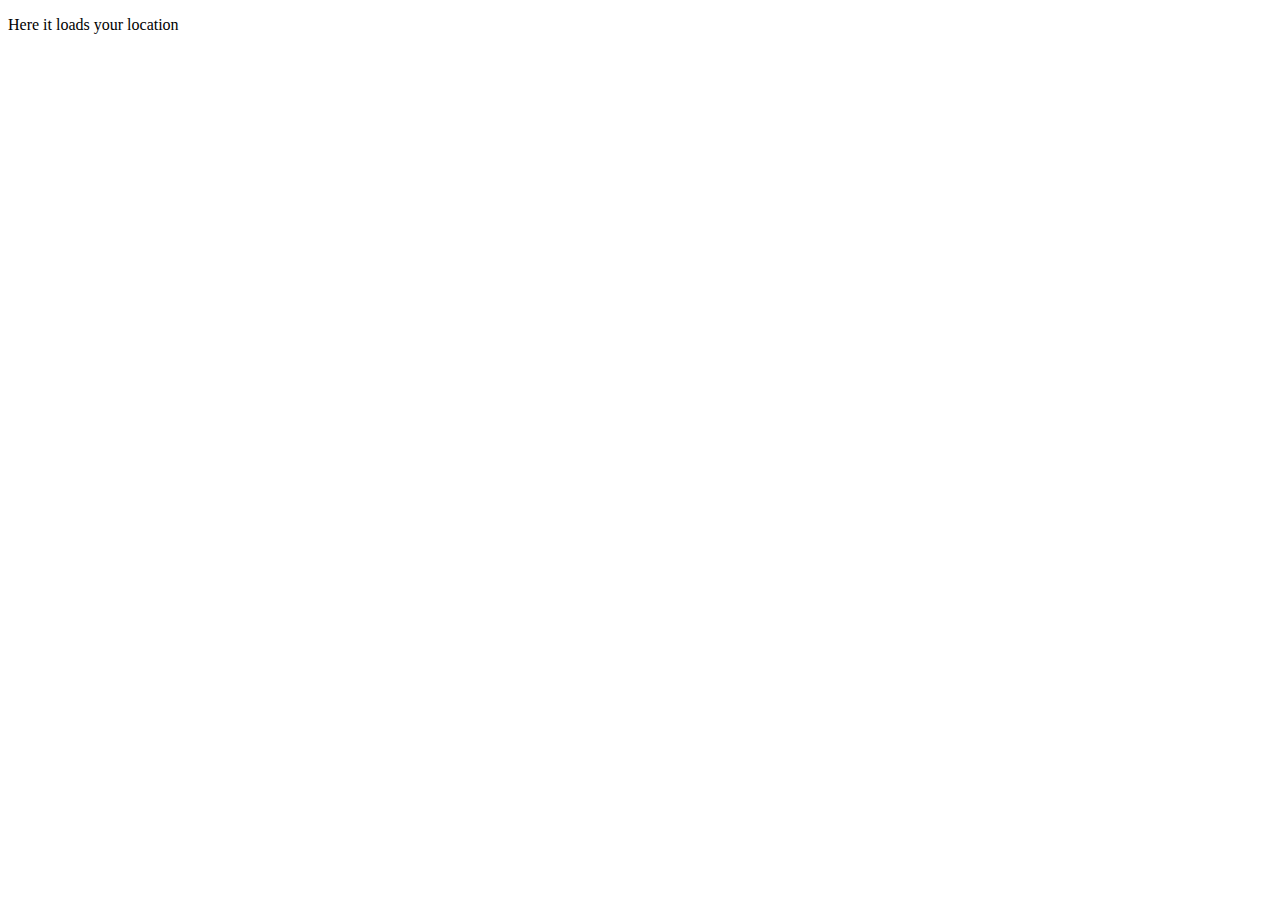
<file: CheckLocation.html>
<!DOCTYPE html>
<html lang="en">
<head>
   <meta charset="UTF-8">
   <meta http-equiv="X-UA-Compatible" content="IE=edge">
   <meta name="viewport" content="width=device-width, initial-scale=1.0">
   <style>
		#map { width:400px; height:250px;float:left; }
	</style>
   <title>Check Your Location</title>
   <script src="http://maps.google.com/maps/api/js"></script>
</head>
<body>
   <p>Here it loads your location</p>
   <div id="map"></div>
   <script>
		if (navigator.geolocation) {
			var timeoutVal = 10 * 1000 * 1000;
			navigator.geolocation.getCurrentPosition(
				displayPosition, 
				displayError,
				{ enableHighAccuracy: true, timeout: timeoutVal, maximumAge: 0 }
			);
		}
		else {
			alert("Geolocation is not supported by this browser");
		}
		function displayPosition(position) {
			var pos = new google.maps.LatLng(position.coords.latitude, position.coords.longitude);
			var options = {
				zoom: 10,	
				center: pos,
				mapTypeId: google.maps.MapTypeId.ROADMAP
			};
			var map = new google.maps.Map(document.getElementById("map"), options);
			var marker = new google.maps.Marker({
				position: pos,
				map: map,
				title: "User location"
			});
			var contentString = "<b>Timestamp:</b> " + parseTimestamp(position.timestamp) + "<br/><b>User location:</b> lat " + position.coords.latitude + ", long " + position.coords.longitude + ", accuracy " + position.coords.accuracy;
			var infowindow = new google.maps.InfoWindow({
				content: contentString
			});
			google.maps.event.addListener(marker, 'click', function() {
				infowindow.open(map,marker);
			});
		}
		function displayError(error) {
			var errors = { 
				1: 'Permission denied',
				2: 'Position unavailable',
				3: 'Request timeout'
			};
			alert("Error: " + errors[error.code]);
		}
		function parseTimestamp(timestamp) {
			var d = new Date(timestamp);
			var day = d.getDate();
			var month = d.getMonth() + 1;
			var year = d.getFullYear();
			var hour = d.getHours();
			var mins = d.getMinutes();
			var secs = d.getSeconds();
			var msec = d.getMilliseconds();
			return day + "." + month + "." + year + " " + hour + ":" + mins + ":" + secs + "," + msec;
		}
	</script>
</body>
</html>
</file>
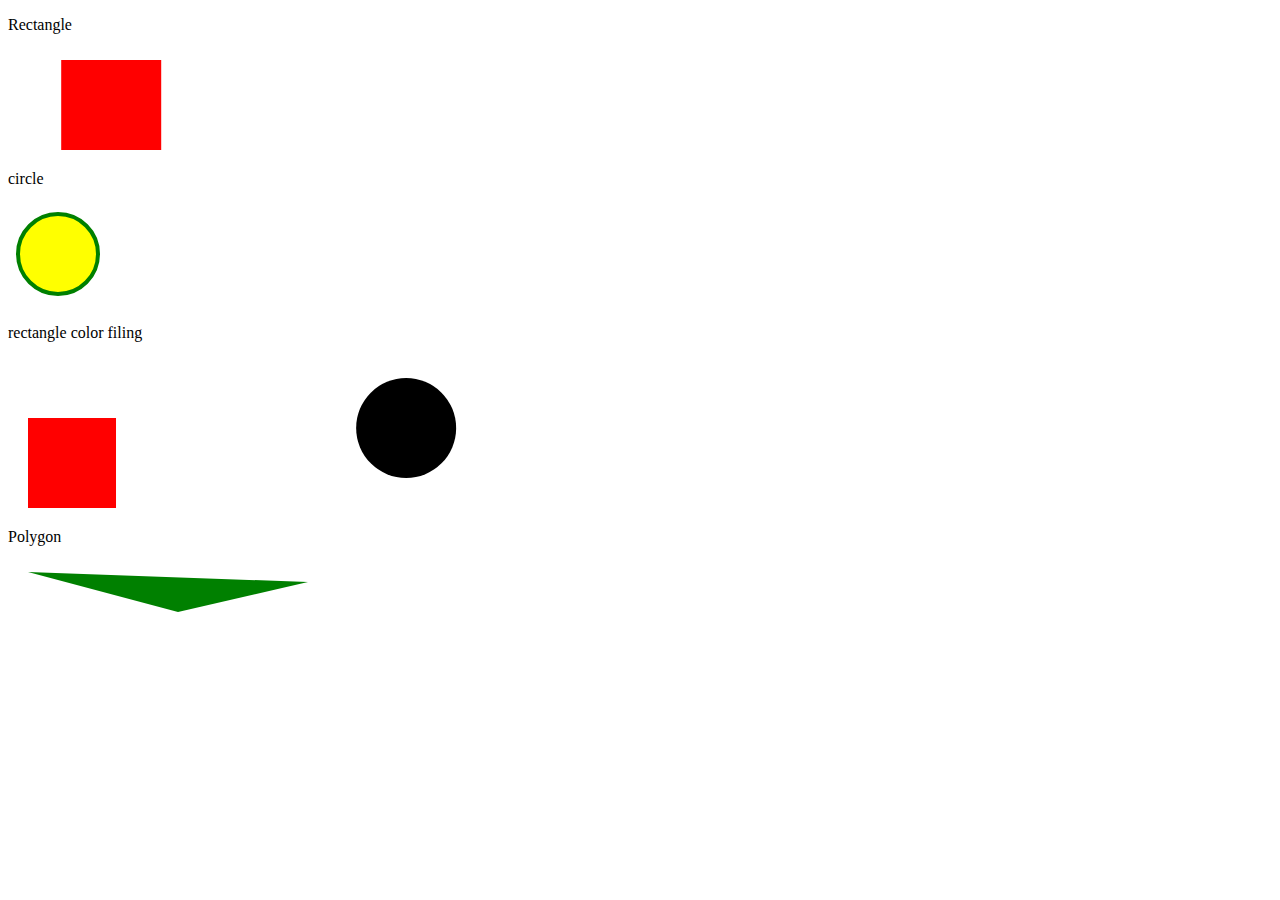
<file: svg.html>
<!DOCTYPE html>
<html lang="en">
<head>
   <meta charset="UTF-8">
   <meta http-equiv="X-UA-Compatible" content="IE=edge">
   <meta name="viewport" content="width=device-width, initial-scale=1.0">
   <title>HTML SVG</title>
</head>
<body>
   <p>Rectangle</p>
   <svg width="500" height="100">
      <rect id="redRect" x="20" y="10" width="100" height="100" fill="red" transfrom="rotate(45deg)"/>
      <animate 
	attributeName="x"  
	xlink:href="#redRect" 
	begin="0s" 
	dur="5s" 
	from="30"  
	to="200"  
	fill="freeze" 
	repeatCount="indefinite" 
  />
   </svg>
   <p>circle</p>
   <svg width="100" height="100">
     <circle cx="50" cy="50" r="40"
      stroke="green" stroke-width="4" fill="yellow" />
    Sorry, your browser does not support inline SVG.
    <animate attributeName="tranfrom"
    xlink:href="#redRect" 
	begin="0s" 
	dur="5s" 
	from="30"  
	to="200"  
	fill="freeze" 
	repeatCount="indefinite" 
  />
    </svg>
    <p>rectangle color filing</p>
    <svg height="100" xmlns="http://www.w3.org/2000/svg">
      <rect id="redRect2" x="20" y="10" width="200" height="100" fill="red" />
     <animate 
      attributeName="width"  
      xlink:href="#redRect2" 
      begin="0s" 
      dur="2s" 
      from="30"  
      to="200"  
      fill="freeze" 
      repeatCount="indefinite" 
     />
   </svg>
   <svg height="150" width="500">
      <circle id="circle1" cx="70" cy="70" r="50" />
	   <animate 
         attributeName="cx" 
         xlink:href="#circle1" 
         attributeType="XML" 
         begin="0s" 
         dur="5s" 
         from="30" 
         to="500" 
         repeatCount="indefinite"
	   />
      <p>Polygon</p>
   <svg height="100" xmlns="http://www.w3.org/2000/svg">
      <polygon  points="20,10 300,20, 170,50" fill="green" />
  </svg>
</body>
</html>
</file>
